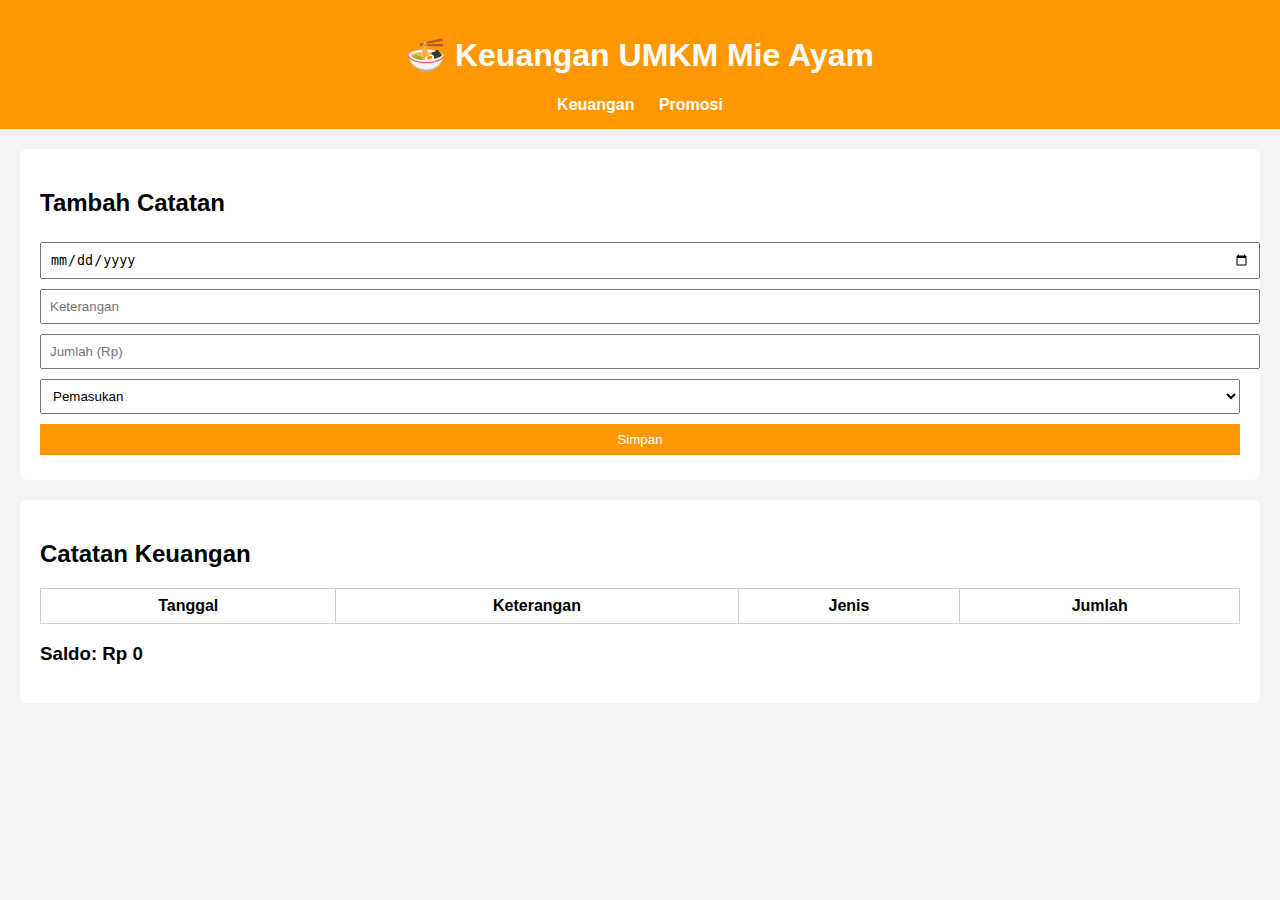
<file: index.html>
<!DOCTYPE html>
<html lang="id">
<head>
  <meta charset="UTF-8">
  <title>Keuangan UMKM Mie Ayam</title>
  <link rel="stylesheet" href="style.css">
</head>
<body>

<header>
  <h1>🍜 Keuangan UMKM Mie Ayam</h1>
  <nav>
    <a href="index.html">Keuangan</a>
    <a href="promosi.html">Promosi</a>
  </nav>
</header>

<main>
  <section class="form">
    <h2>Tambah Catatan</h2>
    <input type="date" id="tanggal">
    <input type="text" id="keterangan" placeholder="Keterangan">
    <input type="number" id="jumlah" placeholder="Jumlah (Rp)">
    <select id="tipe">
      <option value="masuk">Pemasukan</option>
      <option value="keluar">Pengeluaran</option>
    </select>
    <button onclick="tambahData()">Simpan</button>
  </section>

  <section class="data">
    <h2>Catatan Keuangan</h2>
    <table>
      <thead>
        <tr>
          <th>Tanggal</th>
          <th>Keterangan</th>
          <th>Jenis</th>
          <th>Jumlah</th>
        </tr>
      </thead>
      <tbody id="tabelData"></tbody>
    </table>
    <h3 id="saldo">Saldo: Rp 0</h3>
  </section>
</main>

<script src="script.js"></script>
</body>
</html>
</file>
<file: style.css>
body {
  font-family: Arial, sans-serif;
  margin: 0;
  background: #f4f4f4;
}

header {
  background: #ff9800;
  color: white;
  padding: 15px;
  text-align: center;
}

nav a {
  color: white;
  margin: 0 10px;
  text-decoration: none;
  font-weight: bold;
}

main {
  padding: 20px;
}

.form, .data, .promo {
  background: white;
  padding: 20px;
  margin-bottom: 20px;
  border-radius: 8px;
}

input, select, button {
  width: 100%;
  padding: 8px;
  margin: 5px 0;
}

button {
  background: #ff9800;
  color: white;
  border: none;
  cursor: pointer;
}

table {
  width: 100%;
  border-collapse: collapse;
}

th, td {
  border: 1px solid #ccc;
  padding: 8px;
  text-align: center;
}

.promo img {
  width: 100%;
  border-radius: 10px;
}
.promo-spesial ul {
  list-style: none;
  padding: 0;
}

.promo-spesial li {
  background: #fff3e0;
  margin: 5px 0;
  padding: 8px;
  border-left: 5px solid #ff9800;
}

.menu table {
  margin-top: 10px;
}

.menu th {
  background: #ff9800;
  color: white;
}
</file>
